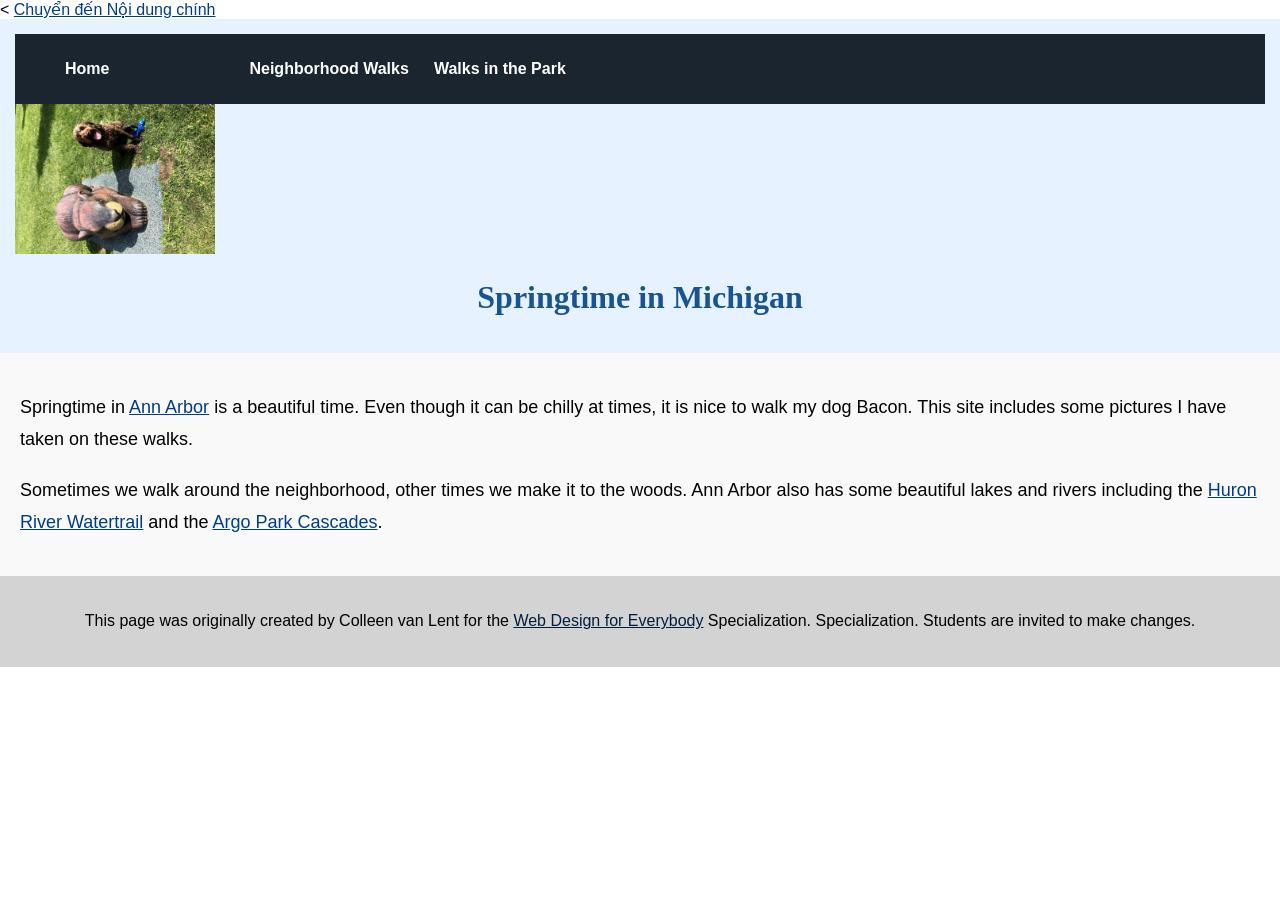
<file: CSS-week1-HW2/index.html>
<!DOCTYPE html>
<html lang="en">

<head>
  <meta charset="utf-8">
  <meta name="viewport" content="width=device-width">
  <title>Springtime In Michigan</title>
  <!-- You will need to link to the CSS file -->
  <link rel="stylesheet" href="css/style.css">
</head>

<<body>
  <!-- Skip link -->
  <a href="#main" class="skip-link">Chuyển đến Nội dung chính</a>

  <header>
    <nav>
      <ul>
        <li><a href="index.html">Home</a></li>
        <li><a href="neighborhood.html">Neighborhood Walks</a></li>
        <li><a href="parks.html">Walks in the Park</a></li>
      </ul>
    </nav>
    <img src="images/BaconGallupPark.jpg" width="200" alt="Brown Labradoodle sitting next to a statue.">
    <h1>Springtime in Michigan</h1>
  </header>
  <main id="main">
    <p>Springtime in <a href="https://www.michigan.org/city/ann-arbor">Ann Arbor</a> is a beautiful time. Even though
      it can be chilly at times, it is nice to walk my dog Bacon. This site includes some pictures I have taken on
      these walks. </p>

    <p>Sometimes we walk around the neighborhood, other times we make it to the woods. Ann Arbor also has some
      beautiful lakes and rivers including the <a
        href="https://www.annarbor.org/things-to-do/recreation-outdoors/huron-river/">Huron River Watertrail</a> and
      the <a href="https://www.a2gov.org/departments/Parks-Recreation/parks-places/argo/pages/default.aspx">Argo Park
        Cascades</a>.</p>

  </main>
  <footer>
    <p>This page was originally created by Colleen van Lent for the <a
        href="https://www.coursera.org/specializations/web-design"> Web Design for Everybody</a> Specialization.
      Specialization. Students are invited to make changes.</p>
  </footer>

</body>

</html>
</file>
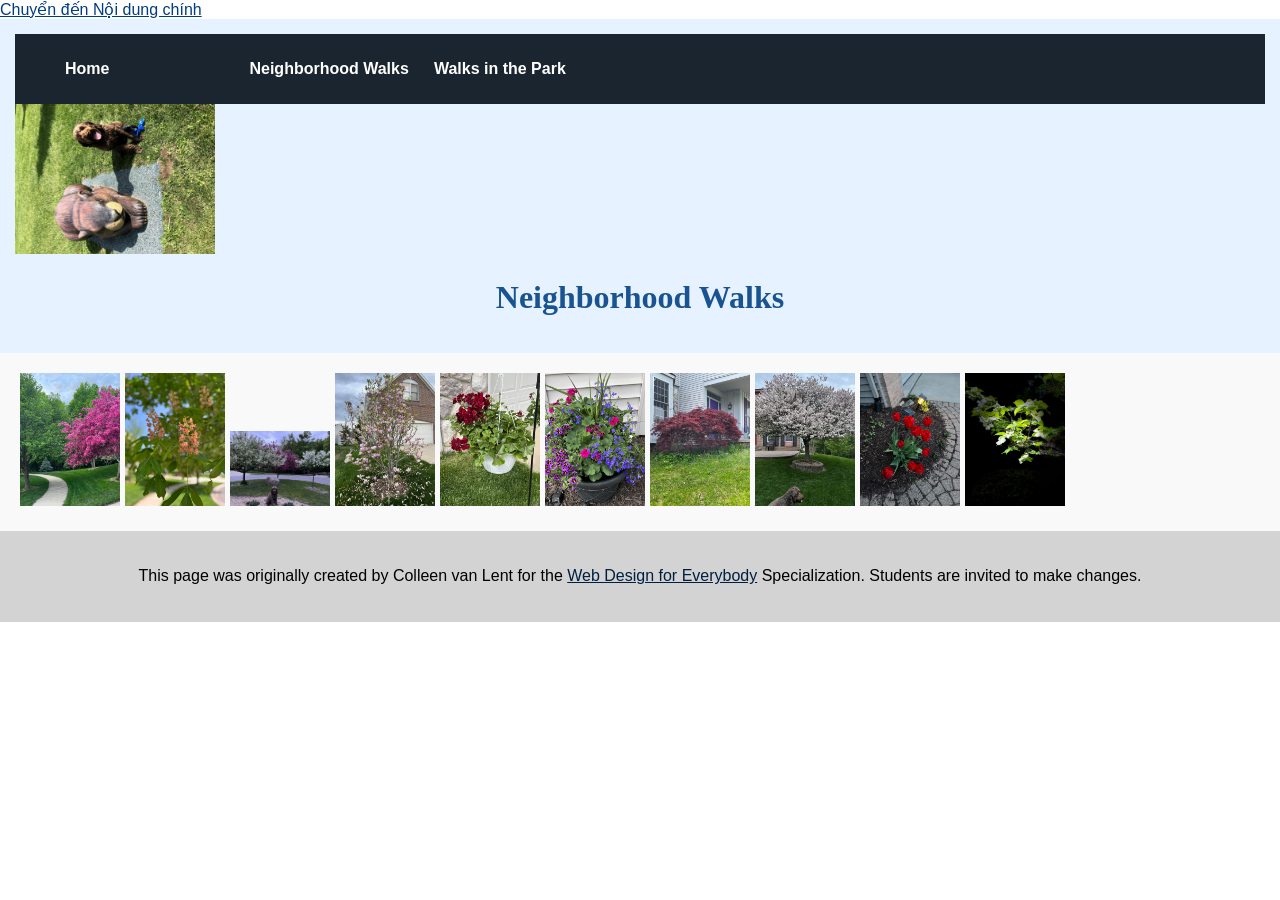
<file: CSS-week1-HW2/neighborhood.html>
<!DOCTYPE html>
<html lang="en">

<head>
  <meta charset="utf-8">
  <meta name="viewport" content="width=device-width">
  <title>Neighborhood Walk</title>
 <!-- You will need to link to the CSS file -->
<link rel="stylesheet" href="css/style.css">
</head>

<body>
  <!-- Skip link -->
  <a href="#main" class="skip-link">Chuyển đến Nội dung chính</a>

  <header>
    <nav>
      <ul>
        <li><a href="index.html">Home</a></li>
        <li><a href="neighborhood.html">Neighborhood Walks</a></li>
        <li><a href="parks.html">Walks in the Park</a></li>
      </ul>
    </nav>
    <img src="images/BaconGallupPark.jpg" width="200" alt="Brown Labradoodle sitting next to a statue.">
    <h1>Neighborhood Walks</h1>
  </header>
  <main id="main">
    <div class="flex"> 
      <img src="images/bend_in_the_road.png"
        alt="a purple tree stands in contrast to the green leaved trees along a bend in the road" width="100">
      <img src="images/pink_blossoms.png" alt="small pink blossoms on an otherwise green leaved tree" width="100">
      <img src="images/blooming_trees.png" alt="brown labradoodle sitting in front of white and purple blooming  trees"
        width="100">
      <img src="images/falling_petals.png" alt="a purple tulip tree that is beginning to shed its petals" width="100">
      <img src="images/hanging_plants.png" alt="red and green plants in a decorative hanging basket" width="100">
      <img src="images/potted_plants.png" alt="a decorative planter with a variety of brightly colored plants "
        width="100">
      <img src="images/red_maple.png" alt="a small Japanese maple tree in front of a putple door" width="100">
      <img src="images/tree_with_white_blooms.png"
        alt="brown labradoodle sitting in front of tree blooming with white petals" width="100">
      <img src="images/tulips.png" alt="bright red tulips in front of a garden light" width="100">
      <img src="images/white_buds_on_tree.png" alt="artsy shot of white blooms on a green tree with a dark background"
        width="100">
    </div>
  </main>
  <footer>
    <p>This page was originally created by Colleen van Lent for the <a
        href="https://www.coursera.org/specializations/web-design"> Web Design for Everybody</a> Specialization.
      Students are invited to make changes.</p>
  </footer>

</body>

</html>
</file>
<file: CSS-week1-HW2/css/style.css>
/* ============================================
   BÀI TẬP CSS WEEK 1 - STYLESHEET CHUNG
   Dùng cho cả 3 trang: index, neighborhood, parks
============================================ */

/* 1. Style thẻ body - font-family + font-size */
body {
  font-family: Arial, Helvetica, sans-serif;
  font-size: 16px;
  margin: 0;
  padding: 0;
}

/* 2. Style thẻ header - background-color */
header {
  background-color: #e6f2ff;
  padding: 15px;
}

/* 3. Style thẻ nav - background-color */
nav {
  background-color: #1a252f;
  padding: 10px;
}

/* 4. Style thẻ main - background-color + font-size */
main {
  background-color: #f9f9f9;
  font-size: 18px;
  padding: 20px;
}

/* 5. Style thẻ footer - background-color */
footer {
  background-color: #d3d3d3;
  padding: 15px;
  text-align: center;
}

/* 6. Style thẻ li - display + width (BẮT BUỘC) */
li {
  display: inline-block;
  width: 180px;
}

/* 7. Style thẻ h1 - text-align + font-family + color */
h1 {
  text-align: center;
  font-family: Georgia, "Times New Roman", serif;
  color: #1a5490;
}

/* 8. Style thẻ p - line-height */
p {
  line-height: 1.8;
}

/* ============================================
   PHONG CÁCH BỔ SUNG (TÙY CHỌN)
============================================ */

nav a {
  color: #ffffff;
  text-decoration: none;
  font-weight: bold;
}

nav a:hover {
  color: #f1c40f;
}

a {
  color: #0056b3;
}

img {
  max-width: 100%;
  height: auto;
}
/* ============================================
   FIX CONTRAST — Link đậm hơn để pass WAVE
============================================ */

/* Link chung — màu đậm hơn */
a {
  color: #003d82;
}

/* Link trong main và đoạn văn */
main a,
p a {
  color: #003d82;
}

/* Link trong footer — nền xám nên cần đậm nhất */
footer a {
  color: #001f3f;
}

/* Hover state */
a:hover,
main a:hover,
p a:hover,
footer a:hover {
  color: #001f3f;
  text-decoration: underline;
}
</file>
